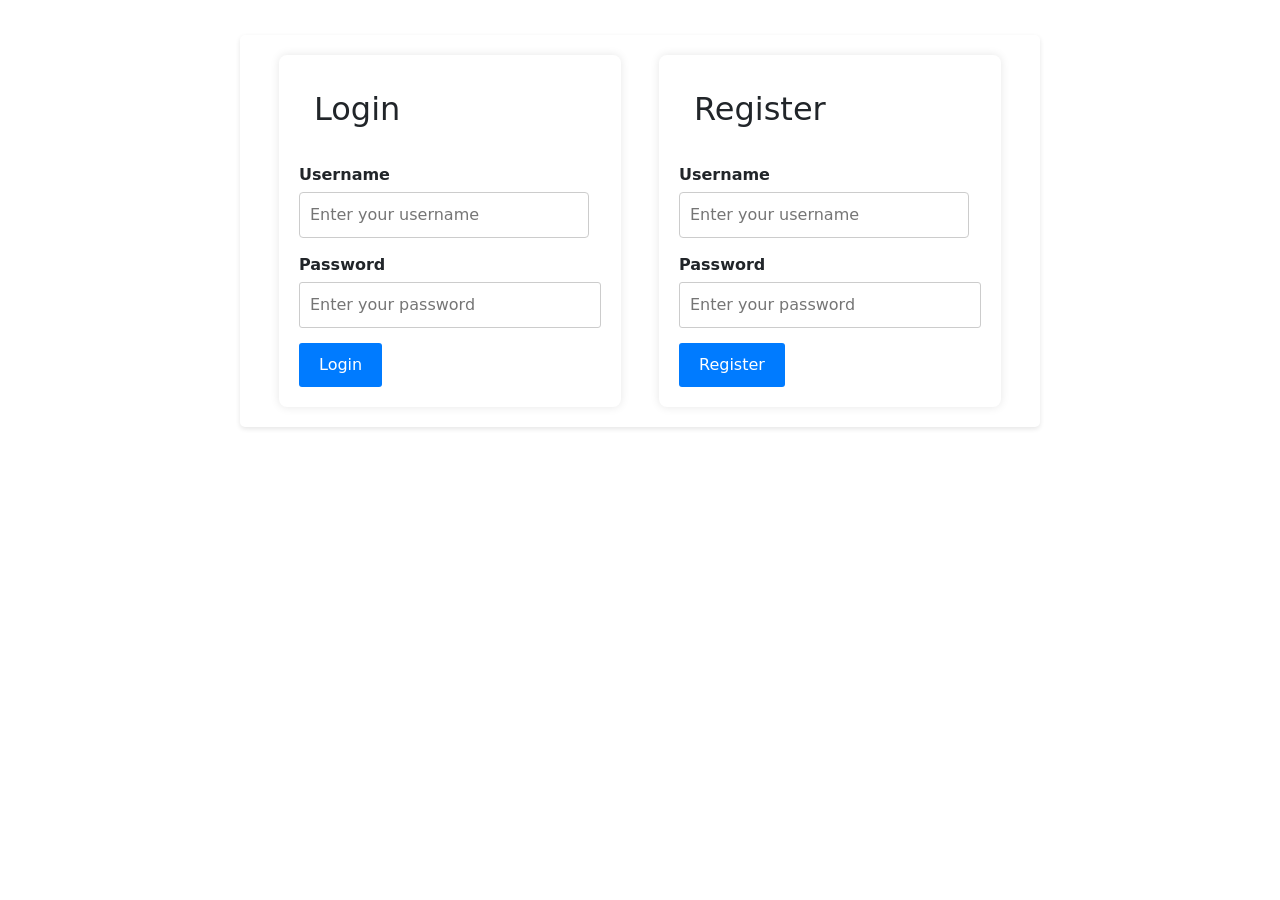
<file: index.html>
<!DOCTYPE html>
<html lang="en">

<head>
    <meta charset="UTF-8">
    <meta name="viewport" content="width=device-width, initial-scale=1.0">
    <title>T</title>
    <link href="https://cdn.jsdelivr.net/npm/bootstrap@5.0.2/dist/css/bootstrap.min.css" rel="stylesheet" integrity="sha384-EVSTQN3/azprG1Anm3QDgpJLIm9Nao0Yz1ztcQTwFspd3yD65VohhpuuCOmLASjC" crossorigin="anonymous">
    <link rel="stylesheet" href="styles.css">
</head>

<body>
    <div id="container" class="container">
        <div class="form-container">
            <form id="loginForm" class="form">
                <h2>Login</h2>
                <div class="form-group">
                    <label for="loginEmail">Username</label>
                    <input type="text" id="loginEmail" name="loginEmail" placeholder="Enter your username">
                </div>
                <div class="form-group">
                    <label for="loginPassword">Password</label>
                    <input type="password" id="loginPassword" name="loginPassword" placeholder="Enter your password">
                </div>
                <button type="submit">Login</button>
            </form>

            <form id="registerForm" class="form">
                <h2>Register</h2>
                <div class="form-group">
                    <label for="registerEmail">Username</label>
                    <input type="text" id="registerEmail" name="registerEmail" placeholder="Enter your username">
                </div>
                <div class="form-group">
                    <label for="registerPassword">Password</label>
                    <input type="password" id="registerPassword" name="registerPassword"
                        placeholder="Enter your password">
                </div>
                <button type="submit">Register</button>
            </form>
        </div>
    </div>

    <div id="dataContainer">
        <div id="toast" class="toast"></div>
        <div id="styled-table">
            <h2>Shoes Tabble</h2>

            <div class="search-container">
                <input type="text" id="searchInput" placeholder="Search ID...">
                <button id="searchButton">Search</button>
            </div>

            <!-- Filter Price Panel -->
            <div id="filterPricePanel" class="filter-panel">
                <form id="filterPriceForm">
                    <label for="priceRange">Price Range:</label>
                    <div class="range-container">
                        <input type="range" id="minPriceRange" name="minPriceRange" min="0" max="10000000" step="10"
                            value="0" oninput="updatePriceRange()">
                        <input type="range" id="maxPriceRange" name="maxPriceRange" min="0" max="10000000" step="10"
                            value="10000000" oninput="updatePriceRange()">
                    </div>
                    <p>Min Price: $<span id="minPriceLabel">0</span></p>
                    <p>Max Price: $<span id="maxPriceLabel">10000000</span></p>

                    <button type="submit" class="submit-btn">Apply Filter</button>
                </form>
            </div>


            <div class="header-container">
                <button id="addProductBtn" class="add-product-btn">+</button> <!-- Add Product Button -->
                <button id="filterPriceBtn" class="filter-price-btn">Filter Price</button>
                <div class="dropdown-container">
                    <button id="dropdownButton" class="dropdown-btn">Menu</button>
                    <div id="dropdownMenu" class="dropdown-content">
                        <a href="#" id="exportLink">Export</a>
                        <a href="#" id="logoutLink">Log Out</a>
                    </div>
                </div>


                <!-- <button id="logoutButton">Logout</button> -->

            </div>

            <div id="filterPricePanel" class="filter-panel">
                <form id="filterPriceForm">
                    <label for="priceRange">Price Range:</label>
                    <div class="range-container">
                        <input type="range" id="minPriceRange" name="minPriceRange" min="0" max="10000000" step="10"
                            value="0" oninput="updatePriceRange()">
                        <input type="range" id="maxPriceRange" name="maxPriceRange" min="0" max="10000000" step="10"
                            value="10000000" oninput="updatePriceRange()">
                    </div>
                    <p>Min Price: $<span id="minPriceLabel">0</span></p>
                    <p>Max Price: $<span id="maxPriceLabel">10000000</span></p>

                    <button type="submit" class="submit-btn">Apply Filter</button>
                </form>
            </div>


            <!-- modal add product -->

            <div id="myModal" class="modal-add">
                <div class="modal-content">
                    <span class="close">&times;</span>
                    <h2>Add Product</h2>
                    <form id="addProductForm" >
                        <label for="productName">Name:</label>
                        <input type="text" id="productName" name="productName" placeholder="Name"required>
                        <!-- <span class="error-message" style="color:red; display:none;">Please enter a valid number.</span> -->
                        <label for="productPrice">Price:</label>
                        <input type="number" id="productPrice" name="productPrice" placeholder="Price" required >
                        <label for="categories">Category:</label>
                        <select id="productCategory" class="form-select" aria-label="Default select example" >
                            <option value="Nike">Nike</option>
                            <option value="Adidas">Adidas</option>
                            <option value="Gucci">Gucci</option>
                            <option value="MLBB">MLBB</option>
                            <option value="GHT">GHT</option>
                          </select>

                        <button type="submit" class="submit-btn">Submit</button>
                    </form>
                </div>
            </div>

            <!-- Modal for Edit Product -->
            <div id="editProductModal" class="modal-edit">
                <div class="modal-content-edit">
                    <span class="close">&times;</span>
                    <h2>Edit Product</h2>
                    <form id="editProductForm">
                        <!-- Edit Product Form Inputs -->
                        <label for="productName">Name:</label>
                        <input type="text" id="productName" name="productName" required>
                        <label for="productPrice">Price:</label>
                        <input type="number" id="productPrice" name="productPrice" required>                
                        <label for="categories">Category:</label>
                        <select id="productCategory" class="form-select" aria-label="Default select example" >
                            <option value="Nike">Nike</option>
                            <option value="Adidas">Adidas</option>
                            <option value="Gucci" >Gucci</option>
                            <option value="MLBB">MLBB</option>
                            <option value="GHT">GHT</option>
                          </select>
                        <button type="submit" class="submit-btn">Submit</button>
                    </form>
                </div>
            </div>


            <table id="productTable">
                <table class="styled-table">
                    <thead>
                        <tr>
                            <th>ID</th>
                            <th>Name</th>
                            <th>Price</th>
                            <th>Categories</th>
                            <th>Action</th>
                        </tr>
                    </thead>
                    <tbody id="searchResults">
                        <tr id="dataSearch"></tr>
                    </tbody>

                    <tbody id="filterResults">
                        <tr id="datafilter"></tr>
                    </tbody>

                    <tbody id="productList">
                        <tr id="dataList"></tr>
                        <!-- Table rows will be added here -->

                    </tbody>

                </table>
                <br>
                <div id="pagination"></div>





        </div>

        <script src="main.js"></script>
</body>

</html>
</file>
<file: styles.css>
body, h1, h2, h3, h4, h5, h6, p, ul, ol, li, dl, dt, dd, pre, form, fieldset, input, textarea, th, td {
    margin: 0;
    padding: 15px;
    border: 0;
   
}
.header-container {
    display: flex;
    align-items: center;
    /* justify-content: space-between; */
    justify-content:space-between;
    /* padding: 10px 20px; */
    border-radius: 5px;
    /* margin-bottom: 10px; */
}

/* Apply styles to the table */
.styled-table {
    width: 100%;
    border-collapse: collapse;
    border-spacing: 0;
}

/* Style the table header */
.styled-table thead th {
    background-color: #333;
    color: #fff;
    padding: 10px;
    text-align: left;
}

/* Style the table body */
.styled-table tbody td {
    padding: 10px;
}

/* Alternate row background color */
.styled-table tbody tr:nth-child(even) {
    background-color: #f2f2f2;
}

/* Style the action buttons */
.edit-btn,
.delete-btn {
    background-color: #4CAF50; /* Green */
    border: none;
    color: white;
    padding: 8px 16px;
    text-align: center;
    text-decoration: none;
    display: inline-block;
    font-size: 14px;
    margin: 4px 2px;
    cursor: pointer;
    border-radius: 4px;
}

.delete-btn {
    background-color: #f44336; /* Red */
}

/* Style hover effect for buttons */
.edit-btn:hover,
.delete-btn:hover {
    opacity: 0.8;
}

/* Style the Add Product button */
.add-product-btn {
    background-color: #007bff; /* Blue */
    border: none;
    color: white;
    padding: 10px 20px;
    text-align: center;
    text-decoration: none;
    display: inline-block;
    font-size: 16px;
    margin: 10px 0;
    cursor: pointer;
    border-radius: 4px;
    transition: background-color 0.3s; /* Smooth transition effect */
    
}

.add-product-btn:hover {
    background-color: #0056b3;/* Darker blue on hover */
}

/* Modal add styles */
.modal-add{
    display: none; /* Hidden by default */
    position: fixed; /* Stay in place */
    z-index: 1; /* Sit on top */
    left: 0;
    top: 0;
    width: 100%; /* Full width */
    height: 100%; /* Full height */
    overflow: auto; /* Enable scroll if needed */
    background-color: rgba(0, 0, 0, 0.4); /* Black w/ opacity */
}

/* Modal Content */
.modal-content {
    background-color: #fefefe;
    margin: 10% auto; /* 10% from the top and centered */
    padding: 20px;
    border-radius: 5px;
    width: 40%; /* Could be more or less, depending on screen size */
    box-shadow: 0 4px 8px rgba(0, 0, 0, 0.1);
}

/* Add Product Form */
.form-group {
    margin-bottom: 20px;
}

.form-group label {
    display: block;
    margin-bottom: 5px;
    font-weight: bold;
}

.form-group input[type="text"] {
    width: calc(100% - 12px); /* Width minus padding and border */
    padding: 10px;
    border: 1px solid #ccc;
    border-radius: 4px;
    box-sizing: border-box;
    transition: border-color 0.3s; /* Smooth transition effect */
}

.form-group input[type="text"]:focus {
    border-color: #4CAF50; /* Green border color on focus */
    outline: none;
}

.submit-btn {
    background-color: #4CAF50; /* Green */
    color: white;
    padding: 12px 20px;
    margin-top:10px;
    border: none;
    border-radius: 4px;
    cursor: pointer;
    width: 100%;
    transition: background-color 0.3s; /* Smooth transition effect */
}

.submit-btn:hover {
    background-color: #45a049; /* Darker green on hover */
}

#tools{
    display:flex;
}

.container {
    max-width: 600px;
    margin: 20px auto;
    background-color: #fff;
    border-radius: 5px;
    padding: 20px;
    box-shadow: 0 2px 5px rgba(0, 0, 0, 0.1);

}

.form-container {
    display: flex;
    justify-content: space-around;
}

.form {
    width: 45%;
}

h2 {
    margin-bottom: 15px;
}

.form-group {
    margin-bottom: 15px;
}

label {
    display: block;
    margin-bottom: 5px;
}

input[type="text"],
input[type="password"] {
    width: 100%;
    padding: 10px;
    font-size: 16px;
    border: 1px solid #ccc;
    border-radius: 3px;
}

button {
    background-color: #007bff;
    color: white;
    border: none;
    padding: 10px 20px;
    font-size: 16px;
    cursor: pointer;
    border-radius: 3px;
}

button:hover {
    background-color: #0056b3;
}

#dataContainer {
    display: none;
    margin-top: 20px;
}

#dataList {
    list-style-type: none;
    padding: 0;
}

#dataList li {
    margin-bottom: 10px;
}

#dataSearch {
    list-style-type: none;
    padding: 0;
}

#dataSearch li {
    margin-bottom: 10px;
}
#dataFilter {
    list-style-type: none;
    padding: 0;
}

#dataFilter li {
    margin-bottom: 10px;
}

.container {
    max-width: 800px;
    margin: 20px auto;
    padding: 20px;
    background-color: #fff;
    border-radius: 5px;
    box-shadow: 0 2px 5px rgba(0,0,0,0.1);
}

h2 {
    margin-bottom: 20px;
}

th, td {
    padding: 15px;
    text-align: left;
    border-bottom: 1px solid #ddd;
}


tr:hover {
    background-color: #f5f5f5;
} 

.pagination {
    display: flex;
    justify-content: center;
    align-items: center;
    width: 100%;
    margin-top: 20px;
    margin: auto; /* Thêm margin: auto; để căn giữa */
}


.pagination button {
    padding: 5px 10px;
    cursor: pointer;
    border: 1px solid #ccc;
    background-color: #fff;
}


.pagination button.active {
    background-color: #007bff;
    color: #fff;
}

#logoutButton {
    /* margin-left: 80%; */
    /* margin-bottom: 0px; */
}

.search-container {
    /* margin-top: 20px; */
    text-align: center;
}

#searchInput {
    padding: 8px;
    width: 200px;
    border: 1px solid #ccc;
    border-radius: 4px;
}

#searchButton {
    padding: 8px 16px;
    background-color: #4CAF50;
    color: white;
    border: none;
    border-radius: 4px;
    cursor: pointer;
    margin-left: 5px;
}

#searchButton:hover {
    background-color: #45a049;
}

/* toast */
.toast {
    visibility: hidden;
    min-width: 250px;
    margin: auto;
    background-color: #333;
    color: #fff;
    text-align: center;
    border-radius: 5px;
    padding: 16px;
    position: fixed;
    z-index: 9999;
    left: 50%;
    bottom: 30px;
    transform: translateX(-50%);
    font-family: Arial, sans-serif;
    box-shadow: 0 2px 5px rgba(0, 0, 0, 0.2);
}

.show {
    visibility: visible;
    animation: fadein 0.5s, fadeout 0.5s 2.5s;
}

@keyframes fadein {
    from {
        bottom: 0;
        opacity: 0;
    }
    to {
        bottom: 30px;
        opacity: 1;
    }
}

@keyframes fadeout {
    from {
        bottom: 30px;
        opacity: 1;
    }
    to {
        bottom: 0;
        opacity: 0;
    }
}
.form-select {
    line-height: 1.85;
}



/* Modal styles */
.modal-edit {
    display: none; /* Hidden by default */
    position: fixed; /* Stay in place */
    z-index: 1; /* Sit on top */
    left: 0;
    top: 0;
    width: 100%; /* Full width */
    height: 100%; /* Full height */
    overflow: auto; /* Enable scroll if needed */
    background-color: rgba(0, 0, 0, 0.4); /* Black w/ opacity */
}

/* Modal Content */
.modal-content-edit {
    background-color: #fefefe;
    margin: 10% auto; /* 10% from the top and centered */
    padding: 20px;
    border-radius: 5px;
    width: 40%; /* Could be more or less, depending on screen size */
    box-shadow: 0 4px 8px rgba(0, 0, 0, 0.1);
}


/* Close button */
.close {
    color: #aaa;
    float: right;
    font-size: 28px;
    font-weight: bold;
}

.close:hover,
.close:focus {
    color: black;
    text-decoration: none;
    cursor: pointer;
}

/* Edit Product Form */
#editProductForm {
    margin-bottom: 20px;
}

#editProductForm label {
    display: block;
    margin-bottom: 5px;
    font-weight: bold;
}

#editProductForm input[type="text"] {
    width: calc(100% - 12px); /* Width minus padding and border */
    padding: 10px;
    border: 1px solid #ccc;
    border-radius: 4px;
    box-sizing: border-box;
    transition: border-color 0.3s; /* Smooth transition effect */
}

#editProductForm input[type="text"]:focus {
    border-color: #4CAF50; /* Green border color on focus */
    outline: none;
}

#editProductForm button[type="submit"] {
    background-color: #4CAF50; /* Green */
    color: white;
    padding: 12px 20px;
    border: none;
    border-radius: 4px;
    cursor: pointer;
    width: 100%;
    transition: background-color 0.3s; /* Smooth transition effect */
}

#editProductForm button[type="submit"]:hover {
    background-color: #45a049; /* Darker green on hover */
}

/* Button styles */
.filter-price-btn {
    background-color: #ff9800; /* Orange */
    color: white;
    padding: 12px 24px;
    border: none;
    border-radius: 4px;
    cursor: pointer;
    font-size: 16px;
    transition: background-color 0.3s ease;
    box-shadow: 0 4px 6px rgba(0, 0, 0, 0.1);
    /* margin-right: 73%; */
}

.filter-price-btn:hover {
    background-color: #e68900; /* Darker orange */
}

/* Filter panel styles */
.filter-panel {
   display: none;   /* Hidden by default */
     background-color: #fefefe;
    padding: 20px;
    border-radius: 5px;
    box-shadow: 0 4px 8px rgba(0, 0, 0, 0.1);
    width: 300px;
    margin: 0 auto; 
    
}

.filter-panel label {
    display: block;
    margin-bottom: 5px;
    color: #333;
}

.range-container {
    position: relative;
    height: 40px;
    margin-bottom: 20px;
}

.range-container input[type="range"] {
    /* position: absolute; */
    width: 100%;
    height: 8px;
    -webkit-appearance: none;
    appearance: none;
    background: #ddd;
    border-radius: 5px;
    outline: none;
    padding: 0;
    margin: 0;
}

.range-container input[type="range"]::-webkit-slider-thumb {
    -webkit-appearance: none;
    appearance: none;
    width: 20px;
    height: 20px;
    background: #ff9800;
    cursor: pointer;
    border-radius: 50%;
}

.range-container input[type="range"]::-moz-range-thumb {
    width: 20px;
    height: 20px;
    background: #ff9800;
    cursor: pointer;
    border-radius: 50%;
}

#filterPriceForm p {
    margin: 5px 0;
    color: #333;
}

#filterPriceForm .submit-btn {
    background-color: #4CAF50; /* Green */
    color: white;
    padding: 12px 20px;
    border: none;
    border-radius: 4px;
    cursor: pointer;
    width: 100%;
    transition: background-color 0.3s; /* Smooth transition effect */
    margin-top: 10px;
}

#filterPriceForm .submit-btn:hover {
    background-color: #45a049; /* Darker green on hover */
}



   /* Container for the dropdown */
   .dropdown-container {
    position: relative;
    display: inline-block;
}

/* Style for the dropdown button */
.dropdown-btn {
    background-color: #4CAF50; /* Green background */
    color: white; /* White text */
    padding: 12px 20px; /* Padding */
    border: none; /* No border */
    border-radius: 4px; /* Rounded corners */
    font-size: 16px; /* Font size */
    cursor: pointer; /* Pointer cursor */
    transition: background-color 0.3s ease, box-shadow 0.3s ease;
}

/* Hover effect for the button */
.dropdown-btn:hover {
    background-color: #45a049; /* Darker green */
    box-shadow: 0 4px 8px rgba(0, 0, 0, 0.2);
}

/* Style for the dropdown content */
.dropdown-content {
    display: none; /* Hidden by default */
    position: absolute;
    background-color: #f9f9f9; /* Light background */
    min-width: 160px; /* Minimum width */
    box-shadow: 0 8px 16px rgba(0, 0, 0, 0.2); /* Shadow */
    border-radius: 4px; /* Rounded corners */
    z-index: 1; /* On top */
    transition: opacity 0.3s ease, transform 0.3s ease;
    opacity: 0;
    transform: translateY(-20px);
}

/* Show dropdown when clicked */
.dropdown-container.show .dropdown-content {
    display: block;
    opacity: 1;
    transform: translateY(0);
}

/* Style for the dropdown links */
.dropdown-content a {
    color: black; /* Black text */
    padding: 12px 16px; /* Padding */
    text-decoration: none; /* No underline */
    display: block; /* Block display */
    border-radius: 4px; /* Rounded corners */
    transition: background-color 0.3s ease;
}

/* Hover effect for dropdown links */
.dropdown-content a:hover {
    background-color: #ddd; /* Light gray */
}

/* .error {
    border: 2px solid red;
} */

form {
    background: white;
    padding: 20px;
    border-radius: 8px;
    box-shadow: 0 0 10px rgba(0, 0, 0, 0.1);
}

label {
    display: block;
    margin-bottom: 8px;
    font-weight: bold;
}

input {
    width: 100%;
    padding: 10px;
    font-size: 16px;
    border: 2px solid #ccc;
    border-radius: 4px;
    transition: border-color 0.3s;
}
</file>
